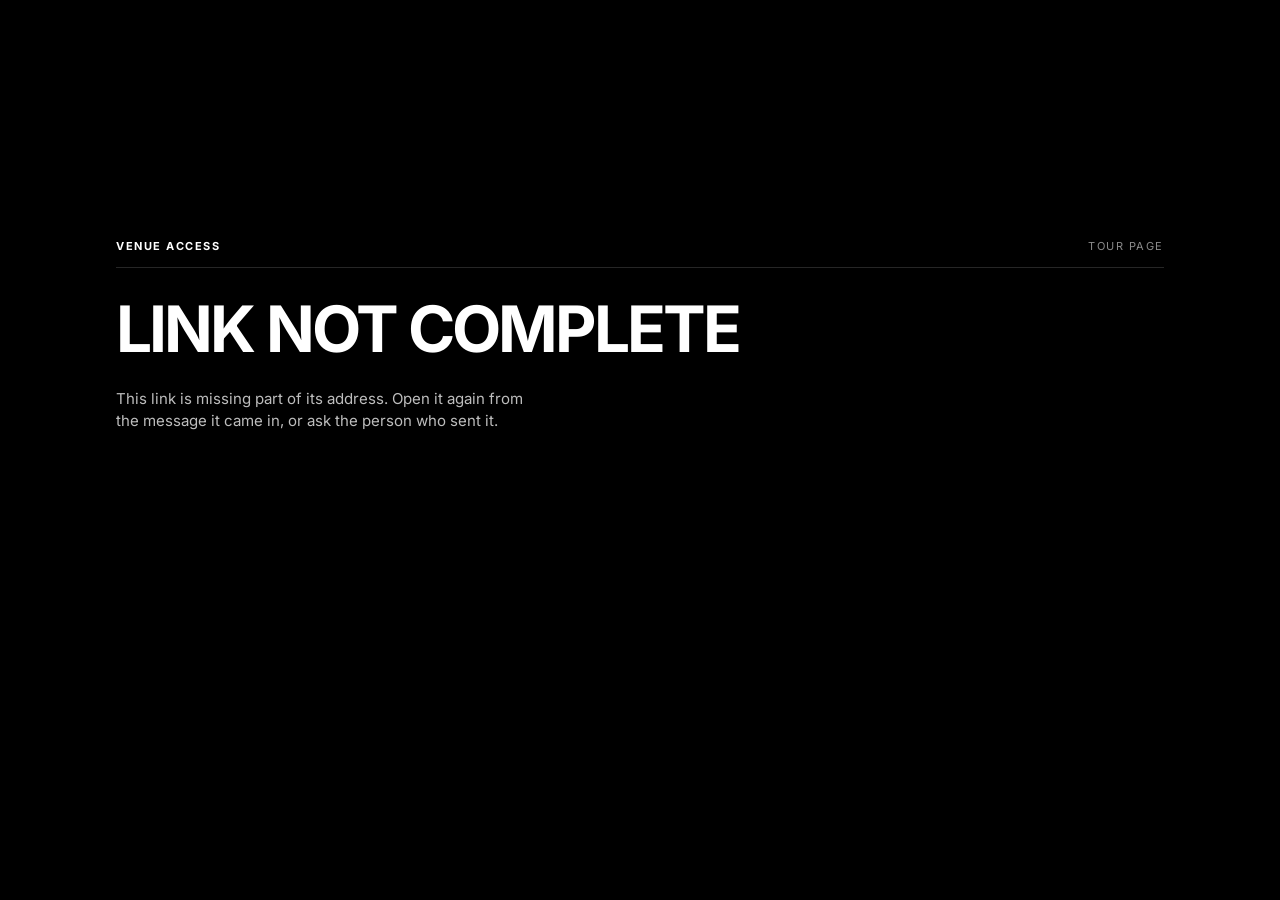
<file: share/index.html>
<!doctype html>
<html lang="en">
<head>
<meta charset="utf-8">
<meta name="viewport" content="width=device-width,initial-scale=1,viewport-fit=cover">
<meta name="robots" content="noindex,nofollow">
<meta name="referrer" content="no-referrer">
<meta name="theme-color" content="#000000">
<title>Venue Access</title>
<link rel="icon" href="../icons/icon-180.png">
<link rel="stylesheet" href="../fonts/fonts.css">
<script>window.__VA_SHARE={"fn":"https://wcbrtqftkivmcktmxamz.supabase.co/functions/v1/client-link","key":"eyJhbGciOiJIUzI1NiIsInR5cCI6IkpXVCJ9.eyJpc3MiOiJzdXBhYmFzZSIsInJlZiI6IndjYnJ0cWZ0a2l2bWNrdG14YW16Iiwicm9sZSI6ImFub24iLCJpYXQiOjE3OTEzMzcwNDMsImV4cCI6MjEwNjkxMzA0M30.z7HUOFyjxCsSZEXic6zyUNNEengmlo36krWlO0lHk1U"}</script>
<style>
:root{--bg:#000;--ink:#fff;--soft:#bdbdbd;--grey:#8a8a8a;--dim:#5c5c5c;--line:#262626;--card:#0b0b0b;--ok:#3ec26b;--warn:#f0a42b;--fail:#ef4b4b;--font:Inter,"Helvetica Neue",Helvetica,Arial,sans-serif}
*{box-sizing:border-box}
html{-webkit-text-size-adjust:100%}
body{margin:0;background:var(--bg);color:var(--ink);font:15px/1.45 var(--font);-webkit-font-smoothing:antialiased}
a{color:inherit}
.wrap{max-width:1080px;margin:0 auto;padding:28px max(16px,env(safe-area-inset-left)) 64px}
.mark{display:flex;justify-content:space-between;align-items:center;font-size:11px;letter-spacing:.14em;text-transform:uppercase;color:var(--grey);border-bottom:1px solid var(--line);padding-bottom:12px}
.mark b{color:var(--ink);font-weight:700}
.logo{max-height:56px;max-width:180px;margin:28px 0 -8px;display:block}
h1{font-size:clamp(40px,9vw,96px);line-height:.92;letter-spacing:-.045em;text-transform:uppercase;margin:32px 0 14px;font-weight:700;overflow-wrap:anywhere}
.facts{display:grid;grid-template-columns:repeat(auto-fit,minmax(180px,1fr));gap:0 24px;border-top:1px solid var(--line);margin-top:22px}
.facts div{padding:12px 0;border-bottom:1px solid var(--line)}
.facts span{display:block;font-size:11px;letter-spacing:.1em;text-transform:uppercase;color:var(--grey)}
.facts b{font-weight:600}
.tnote{color:var(--soft);margin:18px 0 0;white-space:pre-line;max-width:70ch}
.chips{display:flex;flex-wrap:wrap;gap:8px;margin:20px 0 0}
.chip{display:inline-flex;align-items:center;gap:7px;border:1px solid var(--line);border-radius:999px;padding:5px 12px;font-size:13px;color:var(--soft)}
.dot{width:8px;height:8px;border-radius:50%;background:var(--dim);flex:none}
.dot.ok{background:var(--ok)}.dot.warn{background:var(--warn)}.dot.fail{background:var(--fail)}
section.sec{margin-top:56px}
.side{display:grid;grid-template-columns:200px 1fr;gap:24px}
.side>h2{margin:0;font-size:22px;line-height:1.1;letter-spacing:-.02em;font-weight:700}
.side>h2 small{display:block;color:var(--grey);font-weight:400;font-size:15px;letter-spacing:0;margin-top:4px}
@media (max-width:720px){.side{grid-template-columns:1fr;gap:12px}}
.rows{border-top:1px solid var(--line)}
.rt{display:grid;grid-template-columns:120px 1fr 1.4fr 110px;gap:12px;align-items:center;padding:11px 0;border-bottom:1px solid var(--line);text-decoration:none}
a.rt:hover{background:#0d0d0d}
.rt .d{font-weight:600;white-space:nowrap}
.rt .c{color:var(--soft)}
.rt .f{display:flex;align-items:center;gap:7px;font-size:13px;color:var(--soft);white-space:nowrap}
.rt.off{color:var(--grey)}.rt.off .d{font-weight:400}
.rt .st{color:var(--warn);font-size:12px;margin-left:6px}
@media (max-width:720px){.rt{grid-template-columns:86px 1fr auto;row-gap:2px}.rt .c{grid-column:2;grid-row:2;font-size:13px}.rt .v{grid-column:2;grid-row:1}.rt .f{grid-column:3;grid-row:1/3}.rt .f .t{display:none}}
.show{border-top:1px solid var(--ink);padding-top:18px;scroll-margin-top:12px}
.show .when{font-size:11px;letter-spacing:.12em;text-transform:uppercase;color:var(--grey)}
.show h3{font-size:clamp(28px,5vw,44px);line-height:1;letter-spacing:-.035em;margin:6px 0 4px;font-weight:700;text-transform:uppercase;overflow-wrap:anywhere}
.show .meta{color:var(--soft)}
.fit{margin:22px 0 0;padding:14px 16px;border:1px solid var(--line);border-left:3px solid var(--dim);background:var(--card)}
.fit.ok{border-left-color:var(--ok)}.fit.warn{border-left-color:var(--warn)}.fit.fail{border-left-color:var(--fail)}
.fit b{display:block;font-weight:600}
.fit.ok b{color:var(--ok)}.fit.warn b{color:var(--warn)}.fit.fail b{color:var(--fail)}
.fit ul{margin:8px 0 0;padding-left:18px;color:var(--soft);font-size:14px}
.pics{display:grid;grid-template-columns:repeat(auto-fill,minmax(300px,1fr));gap:12px;margin:18px 0 0}
.pics figure{margin:0}
.pics button{all:unset;cursor:zoom-in;display:block;width:100%;background:#050505;border:1px solid var(--line)}
.pics img{display:block;width:100%;height:auto}
.pics figcaption{font-size:12px;color:var(--grey);margin-top:6px}
.big{display:grid;grid-template-columns:repeat(auto-fit,minmax(140px,1fr));gap:0 20px;margin:22px 0 0;border-top:1px solid var(--line)}
.big div{padding:10px 0;border-bottom:1px solid var(--line)}
.big span{display:block;font-size:11px;letter-spacing:.1em;text-transform:uppercase;color:var(--grey)}
.big b{font-size:22px;letter-spacing:-.02em;font-weight:600}
.big b.ask{color:var(--dim)}.big b.w{color:var(--warn)}
.big i{font-style:normal;color:var(--grey);font-size:13px;margin-left:6px}
details.spec{border-bottom:1px solid var(--line)}
details.spec:first-of-type{border-top:1px solid var(--line);margin-top:22px}
details.spec summary{cursor:pointer;list-style:none;padding:12px 0;font-weight:600;display:flex;justify-content:space-between}
details.spec summary::-webkit-details-marker{display:none}
details.spec summary::after{content:"+";color:var(--grey);font-weight:400}
details.spec[open] summary::after{content:"–"}
.kv{display:grid;grid-template-columns:minmax(120px,38%) 1fr;gap:0 16px;padding:0 0 12px}
.kv dt,.kv dd{margin:0;padding:6px 0;border-top:1px solid #151515;font-size:14px}
.kv dt{color:var(--grey)}
.kv dd .chk{display:inline-block;margin-left:8px;border:1px solid var(--warn);color:var(--warn);font-size:10px;letter-spacing:.08em;padding:0 6px;border-radius:999px;vertical-align:1px}
.nospec{color:var(--grey);margin-top:18px}
.legal{margin-top:72px;border-top:1px solid var(--line);padding-top:14px;color:var(--grey);font-size:12px;display:flex;justify-content:space-between;gap:16px;flex-wrap:wrap}
.msg{min-height:70vh;display:flex;flex-direction:column;justify-content:center}
.msg h1{font-size:clamp(32px,7vw,64px)}
.msg p{color:var(--soft);max-width:48ch}
.load{color:var(--grey);margin-top:40vh;text-align:center;font-size:13px;letter-spacing:.1em;text-transform:uppercase}
dialog{border:0;padding:0;background:transparent;max-width:96vw;max-height:94vh}
dialog::backdrop{background:rgba(0,0,0,.92)}
dialog img{max-width:96vw;max-height:86vh;display:block}
dialog p{color:var(--soft);font-size:13px;margin:8px 0 0;text-align:center}
.top{position:fixed;right:16px;bottom:max(16px,env(safe-area-inset-bottom));border:1px solid var(--line);background:#000;color:var(--soft);border-radius:999px;padding:8px 14px;font:inherit;font-size:13px;cursor:pointer;display:none}
.top.on{display:block}
/* the 3D stage: full screen at the top of the page */
.s3d{position:relative;height:100vh;height:100svh;min-height:440px;background:#0b0b0b;overflow:hidden;touch-action:none;user-select:none;-webkit-user-select:none}
.s3d canvas{display:block;width:100%;height:100%;outline:none;cursor:grab}
.s3d canvas:active{cursor:grabbing}
.s3d .hud{position:absolute;left:0;right:0;pointer-events:none;padding:0 max(16px,env(safe-area-inset-left))}
.s3d .hud>*{pointer-events:auto}
.s3d .hd{top:0;padding-top:max(16px,env(safe-area-inset-top));display:flex;justify-content:space-between;align-items:flex-start;gap:12px;background:linear-gradient(#000c,#0000)}
.s3d .ttl{min-width:0}
.s3d .ttl small{display:block;font-size:10px;letter-spacing:.16em;text-transform:uppercase;color:var(--grey)}
.s3d .ttl b{display:block;font-size:clamp(20px,4vw,34px);line-height:1;letter-spacing:-.03em;text-transform:uppercase;margin-top:6px;overflow-wrap:anywhere}
.s3d .pick{display:flex;align-items:center;gap:6px;flex:none}
.s3d select,.s3d .nav{font:inherit;font-size:13px;color:var(--ink);background:#000a;border:1px solid #ffffff2e;border-radius:999px;padding:8px 12px;backdrop-filter:blur(8px);-webkit-backdrop-filter:blur(8px)}
.s3d select{max-width:min(46vw,320px);-webkit-appearance:none;appearance:none;padding-right:28px;background-image:linear-gradient(45deg,transparent 50%,#bbb 50%),linear-gradient(135deg,#bbb 50%,transparent 50%);background-position:calc(100% - 15px) 52%,calc(100% - 10px) 52%;background-size:5px 5px;background-repeat:no-repeat}
.s3d .nav{width:36px;height:36px;padding:0;cursor:pointer}
/* what to look at: the stage design by itself, or one of the venues */
.s3d .pick{position:relative}
.s3d .chooser{font:inherit;font-size:13px;color:var(--ink);background:#000a;border:1px solid #ffffff2e;border-radius:999px;padding:8px 30px 8px 14px;cursor:pointer;max-width:min(46vw,340px);overflow:hidden;text-overflow:ellipsis;white-space:nowrap;text-align:left;position:relative;backdrop-filter:blur(8px);-webkit-backdrop-filter:blur(8px)}
.s3d .chooser::after{content:"";position:absolute;right:13px;top:50%;width:6px;height:6px;border:solid #bbb;border-width:0 1.5px 1.5px 0;transform:translateY(-70%) rotate(45deg)}
.s3d .chooser:disabled{cursor:default;padding-right:14px}.s3d .chooser:disabled::after{display:none}
.s3d .chooser small{color:var(--grey);font-size:11px;letter-spacing:.1em;text-transform:uppercase;margin-right:8px}
.s3d .menu{position:absolute;right:0;top:calc(100% + 8px);width:min(380px,calc(100vw - 32px));max-height:min(70vh,560px);display:flex;flex-direction:column;background:#0a0a0af2;border:1px solid #ffffff2e;border-radius:14px;box-shadow:0 18px 50px #000c;z-index:5;backdrop-filter:blur(14px);-webkit-backdrop-filter:blur(14px)}
.s3d .menu[hidden]{display:none}
.s3d .menu .opt{display:flex;align-items:center;gap:10px;width:100%;font:inherit;text-align:left;color:var(--ink);background:none;border:0;border-radius:9px;padding:9px 10px;cursor:pointer}
.s3d .menu .opt:hover,.s3d .menu .opt:focus-visible{background:#ffffff14;outline:none}
.s3d .menu .opt[aria-current=true]{background:#ffffff22}
.s3d .menu .opt b{display:block;font-weight:600;font-size:14px}
.s3d .menu .opt span{display:block;font-size:12px;color:var(--grey)}
.s3d .menu .opt .when{width:74px;flex:none;white-space:nowrap;font-size:12px;color:var(--soft)}
.s3d .menu .opt>div{min-width:0;flex:1}
.s3d .menu .opt>div b,.s3d .menu .opt>div span{overflow:hidden;text-overflow:ellipsis;white-space:nowrap}
.s3d .menu .lab{font-size:10px;letter-spacing:.16em;text-transform:uppercase;color:var(--grey);padding:12px 12px 6px}
.s3d .menu .mtop{padding:6px;border-bottom:1px solid #ffffff1a}
.s3d .menu .list{overflow:auto;padding:0 6px 6px}
.s3d .menu input{font:inherit;font-size:13px;width:calc(100% - 12px);margin:0 6px 6px;color:var(--ink);background:#000;border:1px solid #ffffff2e;border-radius:8px;padding:8px 10px}
.s3d .menu .none{color:var(--grey);font-size:13px;padding:10px 12px}
.s3d .menu .ico{width:30px;height:30px;flex:none;border:1px solid #ffffff3a;border-radius:7px;display:grid;place-items:center;color:var(--soft)}
.s3d .fitp{display:inline-flex;align-items:center;gap:7px;margin-top:10px;font-size:12px;color:var(--soft);background:#000a;border:1px solid #ffffff22;border-radius:999px;padding:4px 10px}
.s3d .ft{bottom:0;padding-bottom:max(14px,env(safe-area-inset-bottom));display:flex;flex-direction:column;align-items:center;gap:10px;background:linear-gradient(#0000,#000c)}
.s3d .views{display:flex;gap:4px;padding:4px;border-radius:999px;background:#000b;border:1px solid #ffffff26;backdrop-filter:blur(10px);-webkit-backdrop-filter:blur(10px);max-width:100%;overflow-x:auto;scrollbar-width:none}
.s3d .views::-webkit-scrollbar{display:none}
.s3d .views button{font:inherit;font-size:13px;color:var(--soft);background:none;border:0;border-radius:999px;padding:8px 13px;white-space:nowrap;cursor:pointer}
.s3d .views button:hover{color:var(--ink)}
.s3d .views button[aria-pressed=true]{background:var(--ink);color:#000}
.s3d .tip{font-size:11px;color:var(--grey);letter-spacing:.04em}
.s3d .tip button{font:inherit;color:var(--soft);background:none;border:0;border-bottom:1px solid #555;padding:0;cursor:pointer}
.s3d .msg3{position:absolute;inset:0;display:flex;align-items:center;justify-content:center;color:var(--grey);font-size:12px;letter-spacing:.12em;text-transform:uppercase;pointer-events:none}
.s3d .msg3[hidden]{display:none}
.go3d{font:inherit;font-size:12px;color:var(--soft);background:none;border:1px solid var(--line);border-radius:999px;padding:5px 12px;cursor:pointer;margin-top:10px}
.go3d:hover{color:var(--ink);border-color:#555}
@media (max-width:560px){.s3d .chooser{flex:1;max-width:none}.s3d .menu{left:0;right:0;width:auto}.s3d .tip span{display:none}.s3d .views button{padding:8px 11px}.s3d .hd{flex-direction:column;align-items:stretch;gap:10px}.s3d .pick{width:100%}.s3d select{flex:1;max-width:none}.s3d .ttl b{font-size:24px}}
.s3d .fitp{white-space:nowrap}
@media (max-width:560px){.s3d .fitp{white-space:normal}}
/* production look and layers, bottom left above the views */
.s3d .lay{position:absolute;left:max(16px,env(safe-area-inset-left));bottom:calc(max(14px,env(safe-area-inset-bottom)) + 92px);display:flex;flex-direction:column;align-items:flex-start;gap:6px;max-width:min(260px,calc(100% - 32px));pointer-events:auto}
.s3d .lay[hidden]{display:none}
.s3d .seg{display:flex;gap:2px;padding:3px;border-radius:999px;background:#000b;border:1px solid #ffffff26;backdrop-filter:blur(10px);-webkit-backdrop-filter:blur(10px)}
.s3d .seg button{font:inherit;font-size:12px;color:var(--soft);background:none;border:0;border-radius:999px;padding:6px 11px;white-space:nowrap;cursor:pointer}
.s3d .seg button[aria-pressed=true]{background:var(--ink);color:#000}
.s3d .lay details{background:#000b;border:1px solid #ffffff26;border-radius:14px;backdrop-filter:blur(10px);-webkit-backdrop-filter:blur(10px);min-width:150px;max-width:100%}
.s3d .lay summary{cursor:pointer;list-style:none;padding:7px 12px;font-size:12px;letter-spacing:.1em;text-transform:uppercase;color:var(--soft);display:flex;justify-content:space-between;gap:12px}
.s3d .lay summary::-webkit-details-marker{display:none}
.s3d .lay summary::after{content:"+";color:var(--grey)}
.s3d .lay details[open] summary::after{content:"–"}
.s3d .lay ul{list-style:none;margin:0;padding:0 6px 6px;max-height:min(38vh,300px);overflow:auto}
.s3d .lay li label{display:flex;align-items:center;gap:9px;padding:5px 6px;font-size:13px;color:var(--ink);cursor:pointer;border-radius:8px}
.s3d .lay li label:hover{background:#ffffff12}
.s3d .lay input{accent-color:#fff;margin:0;flex:none}
.s3d .lay i{width:10px;height:10px;border-radius:2px;flex:none;border:1px solid #ffffff40}
.s3d .lay.bw i{background:#fff!important}
.s3d .lay span{overflow:hidden;text-overflow:ellipsis;white-space:nowrap}
/* how a drag moves the camera: orbit or pan, bottom right */
.s3d .navm{position:absolute;right:max(16px,env(safe-area-inset-right));bottom:calc(max(14px,env(safe-area-inset-bottom)) + 92px);pointer-events:auto}
.s3d .navm[hidden]{display:none}
.s3d .navm button svg{width:14px;height:14px;vertical-align:-2px;margin-right:5px;fill:none;stroke:currentColor;stroke-width:1.6}
@media (max-width:560px){.s3d .navm{bottom:calc(max(14px,env(safe-area-inset-bottom)) + 78px)}.s3d .navm button span{display:none}.s3d .navm button svg{margin:0}}
@media (max-width:560px){.s3d .lay{bottom:calc(max(14px,env(safe-area-inset-bottom)) + 78px)}.s3d .lay ul{max-height:30vh}}
@media print{.s3d{display:none}}
@media print{
  :root{--bg:#fff;--ink:#000;--soft:#333;--grey:#666;--line:#ccc;--card:#fafafa}
  .top,.pics button{cursor:default}.show{break-before:page}details.spec .kv{display:grid}
}
</style>
</head>
<body>
<section class="s3d" id="s3d" hidden aria-label="3D view of the stage">
  <div class="msg3" id="s3msg">Loading the stage…</div>
  <div class="hud hd" id="s3hd"></div>
  <div class="lay bw" id="s3lay" hidden></div>
  <div class="seg navm" id="s3nav" role="group" aria-label="Drag to"></div>
  <div class="hud ft">
    <div class="views" id="s3views" role="toolbar" aria-label="Camera views"></div>
    <div class="tip"><span id="s3tip">Drag to orbit · shift-drag or right-drag to pan · scroll to zoom where you point · double-click to look at a spot · </span><button type="button" id="s3down">Tour details ↓</button></div>
  </div>
</section>
<div class="wrap" id="app"><p class="load">Loading…</p></div>
<button class="top" id="top" type="button" onclick="scrollTo({top:0,behavior:'smooth'})">Back to top</button>
<dialog id="zoom" onclick="this.close()"><img alt=""><p></p></dialog>
<script>
(function () {
  'use strict';
  var cfg = window.__VA_SHARE || {};
  var app = document.getElementById('app');
  var SEV = { ok: 'Fits', warn: 'Check on advance', fail: "Doesn't fit", none: 'No venue specs yet', nover: 'Fit not checked' };
  var token = (location.hash || '').slice(1).split(/[\/?&]/)[0];

  function el(tag, attrs) {
    var e = document.createElement(tag), k;
    for (k in attrs || {}) { if (attrs[k] == null || attrs[k] === false) continue; if (k === 'text') e.textContent = attrs[k]; else if (k === 'class') e.className = attrs[k]; else if (k.slice(0, 2) === 'on') e[k] = attrs[k]; else e.setAttribute(k, attrs[k]); }
    for (var i = 2; i < arguments.length; i++) add(e, arguments[i]);
    return e;
  }
  function add(e, c) { if (c == null || c === false) return; if (Array.isArray(c)) c.forEach(function (x) { add(e, x); }); else e.appendChild(typeof c === 'string' ? document.createTextNode(c) : c); }
  function message(title, text) { document.title = 'Venue Access'; app.replaceChildren(el('div', { class: 'msg' }, el('div', { class: 'mark' }, el('b', { text: 'Venue Access' }), el('span', { text: 'Tour page' })), el('h1', { text: title }), el('p', { text: text }))); }
  function niceDate(iso) { if (!iso) return ''; var d = new Date(iso); return isNaN(d) ? '' : d.toLocaleDateString(undefined, { month: 'short', day: 'numeric', year: 'numeric' }); }

  function zoom(p) { var z = document.getElementById('zoom'); z.querySelector('img').src = p.url; z.querySelector('img').alt = p.label || ''; z.querySelector('p').textContent = p.label || ''; z.showModal(); }

  function render(s) {
    var t = s.tour || {}, shows = s.shows || [];
    document.title = (t.name || 'Tour') + ' · Venue Access';
    var real = shows.filter(function (d) { return d.kind === 'show' || !d.kind; });
    var designOnly = !shows.length && !!s.design;   // a link made for the stage design by itself
    var count = { ok: 0, warn: 0, fail: 0 };
    real.forEach(function (d) { if (d.fit && count[d.fit.sev] != null) count[d.fit.sev]++; });
    var out = [];
    out.push(el('div', { class: 'mark', id: 'details' }, el('b', { text: 'Venue Access' }), el('span', { text: 'Read only' })));
    if (t.logo) out.push(el('img', { class: 'logo', src: t.logo, alt: '' }));
    out.push(el('h1', { text: t.name || 'Tour' }));
    out.push(el('div', { class: 'facts' },
      t.artist ? el('div', null, el('span', { text: 'Artist' }), el('b', { text: t.artist })) : null,
      t.range ? el('div', null, el('span', { text: 'Dates' }), el('b', { text: t.range })) : null,
      designOnly ? null : el('div', null, el('span', { text: 'Shows' }), el('b', { text: String(real.length) })),
      (t.production || []).length ? el('div', null, el('span', { text: (t.production.length > 1 ? 'Productions' : 'Production') }), el('b', { text: t.production.join(', ') })) : null));
    if (t.note) out.push(el('p', { class: 'tnote', text: t.note }));
    var chip = function (k, n, label) { return n ? el('span', { class: 'chip' }, el('i', { class: 'dot ' + k }), n + ' ' + label) : null; };
    out.push(el('div', { class: 'chips' }, chip('ok', count.ok, 'fit'), chip('warn', count.warn, 'to check on advance'), chip('fail', count.fail, "don't fit")));

    // routing
    if (!designOnly) out.push(el('section', { class: 'sec side' }, el('h2', null, 'Routing', el('small', { text: shows.length + ' date' + (shows.length === 1 ? '' : 's') })),
      el('div', { class: 'rows' }, shows.map(function (d) {
        if (d.kind && d.kind !== 'show') return el('div', { class: 'rt off' }, el('span', { class: 'd', text: d.day || d.date || '' }), el('span', { class: 'c', text: d.city || '' }), el('span', { class: 'v', text: (d.kindName || d.kind) + (d.note ? ' · ' + d.note : '') }), el('span', { class: 'f' }));
        var f = d.fit;
        return el('a', { class: 'rt', href: '#' + token + '/' + d.id, onclick: function (e) { e.preventDefault(); var x = document.getElementById('s-' + d.id); if (x) x.scrollIntoView({ behavior: 'smooth' }); } },
          el('span', { class: 'd', text: d.day || d.date || '' }), el('span', { class: 'c', text: d.city || '' }),
          el('span', { class: 'v' }, d.venue || 'Venue to be confirmed', d.status ? el('span', { class: 'st', text: d.status }) : null),
          el('span', { class: 'f' }, f ? el('i', { class: 'dot ' + f.sev }) : null, f ? el('span', { class: 't', text: SEV[f.sev] === 'Check on advance' ? 'Check' : SEV[f.sev] }) : null));
      }))));

    // each show
    real.forEach(function (d) {
      var f = d.fit, body = [];
      if (f && f.sev !== 'none') body.push(el('div', { class: 'fit ' + f.sev }, el('b', { text: f.head || SEV[f.sev] }), (f.issues || []).length ? el('ul', null, f.issues.map(function (x) { return el('li', { text: x }); })) : null));
      if ((d.pics || []).length) body.push(el('div', { class: 'pics' }, d.pics.map(function (p) {
        return el('figure', null, el('button', { type: 'button', 'aria-label': 'Enlarge: ' + (p.label || 'picture'), onclick: function () { zoom(p); } }, el('img', { src: p.url, alt: p.label || '', loading: 'lazy', width: 1100, height: Math.round(1100 * (p.asp || .6)) })), p.label ? el('figcaption', { text: p.label }) : null);
      })));
      if ((d.big || []).length) body.push(el('div', { class: 'big' }, d.big.map(function (r) {
        return el('div', null, el('span', { text: r[0] }), el('b', { class: r[1] === 'Ask' ? 'ask' : r[3] ? 'w' : null, text: r[1] }), r[2] ? el('i', { text: r[2] }) : null);
      })));
      (d.specs || []).forEach(function (g, i) {
        body.push(el('details', { class: 'spec', open: i === 0 ? '' : null }, el('summary', { text: g[0] }),
          el('dl', { class: 'kv' }, (g[1] || []).map(function (r) { return [el('dt', { text: r[0] }), el('dd', null, r[1], r[2] ? el('span', { class: 'chk', text: 'CHECK' }) : null)]; }))));
      });
      if (!f || f.sev === 'none') body.push(el('p', { class: 'nospec', text: 'Venue specs for this show are still to come.' }));
      out.push(el('section', { class: 'sec side show', id: 's-' + d.id },
        el('h2', null, d.day || d.date || '', el('small', { text: d.city || '' })),
        el('div', null, el('div', { class: 'when', text: [d.status, d.note].filter(Boolean).join(' · ') || 'Show' }), el('h3', { text: d.venue || 'Venue to be confirmed' }), d.city ? el('div', { class: 'meta', text: d.city }) : null,
          d.scene ? el('button', { class: 'go3d', type: 'button', onclick: function () { if (window.__vaShow3d) window.__vaShow3d(d.id); } }, 'View this show in 3D ↑') : null, body)));
    });

    out.push(el('div', { class: 'legal' }, el('span', { text: 'Shared from Venue Access' + (s.by ? ' by ' + s.by : '') + (s.published ? ' · updated ' + niceDate(s.published) : '') }),
      el('span', { text: designOnly ? 'The stage design as shared. It can change.' : 'Venue details come from tech packs and can change. Confirm on advance.' })));
    app.replaceChildren.apply(app, out);
    var top = document.getElementById('top');
    addEventListener('scroll', function () { top.classList.toggle('on', scrollY > 900); }, { passive: true });
  }

  addEventListener('hashchange', function () { if ((location.hash || '').slice(1).split(/[\/?&]/)[0] !== token) location.reload(); });
  if (!/^[A-Za-z0-9_-]{32,64}$/.test(token)) { message('Link not complete', 'This link is missing part of its address. Open it again from the message it came in, or ask the person who sent it.'); return; }
  if (!cfg.fn) { message('Not set up yet', 'This page is not connected to Venue Access yet.'); return; }
  fetch(cfg.fn, { method: 'POST', headers: { 'Content-Type': 'application/json', apikey: cfg.key || '' }, body: JSON.stringify({ token: token }), cache: 'no-store', referrerPolicy: 'no-referrer' })
    .then(function (r) { return r.json().then(function (j) { return { ok: r.ok, status: r.status, j: j }; }); })
    .then(function (r) {
      if (r.status === 404) return message('Link turned off', (r.j && r.j.error) || "This link isn't on any more. Ask the person who sent it for a new one.");
      if (!r.ok) return message("Couldn't load", (r.j && r.j.error) || 'Try again in a minute.');
      render(r.j);
      window.__vaShareData = r.j; dispatchEvent(new CustomEvent('va-share-ready', { detail: r.j }));
      var sub = location.hash.split('/')[1]; if (sub) { var x = document.getElementById('s-' + sub); if (x) x.scrollIntoView(); }
    })
    .catch(function () { message("Couldn't load", 'Check your connection and try again.'); });
})();
</script>
<script type="importmap">{"imports":{"three":"../vendor/three/build/three.module.js","three/addons/":"../vendor/three/examples/jsm/"}}</script>
<script type="module">
// The 3D stage at the top of the page: each show's venue with the production in it, models published from the app.
// View buttons glide the camera between set positions; drag, scroll and pinch move it freely.
import * as THREE from 'three';
import { OrbitControls } from 'three/addons/controls/OrbitControls.js';
import { GLTFLoader } from 'three/addons/loaders/GLTFLoader.js';

const VIEWS = [['wide', 'Overview'], ['foh', 'Front of house'], ['artist', "Artist's view"], ['close', 'On stage'], ['sl', 'Side'], ['top', 'Overhead'], ['balcony', 'Balcony']];
const SEVN = { ok: 'Fits', warn: 'Check on advance', fail: "Doesn't fit", nover: 'Fit not checked' };
const $ = id => document.getElementById(id);
function el(tag, attrs, ...kids) { const e = document.createElement(tag); for (const [k, v] of Object.entries(attrs || {})) { if (v == null || v === false) continue; if (k === 'text') e.textContent = v; else if (k === 'class') e.className = v; else if (k.startsWith('on')) e[k] = v; else e.setAttribute(k, v === true ? '' : v); } e.append(...kids.flat().filter(x => x != null && x !== false)); return e; }

function designOf(src) {
  const [mn, mx] = src.scene.size, srcH = (src.scene.deck || {}).h || 0;
  const H = 1.2, pad = 1.5, W = Math.max(mx[0] - mn[0] + pad * 2, 8), D = Math.max(mx[2] - mn[2] + pad, 6);
  const dx = -(mn[0] + mx[0]) / 2, dy = H - srcH, dz = -mx[2] - .3;   // centred, front of the production just behind the deck edge
  const at = src.scene.at ? new THREE.Matrix4().makeTranslation(dx, dy, dz).multiply(new THREE.Matrix4().fromArray(src.scene.at)).toArray() : null;
  const top = mx[1] + dy, fz = Math.max(D * 1.6, 18), c = [0, H + 1.5, -Math.min(D, 9) / 2 - 1];
  return { id: 'design', design: true, label: 'Stage design only', prod: src.scene.prod, at,
    scene: { deck: { w: W, d: D, h: H }, size: [[mn[0] + dx, mn[1] + dy, mn[2] + dz], [mx[0] + dx, top, mx[2] + dz]],
      cams: { foh: [[0, H + 2.5, fz], c], balcony: [[6, Math.max(11, H + 8), fz + 6], c], sl: [[W / 2 + 16, H + 5, -D / 3], c],
        top: [[0, Math.max(38, W * 1.6), -D / 2 + .01], [0, H, -D / 2]], close: [[-4, H + 1.7, 3.5], [0, H + 1.2, -4]],
        artist: [[0, H + 2.2, -D * .8], [0, H + .8, Math.max(fz, 12)]] } } };
}
// a plain stage: dark floor with a faint grid and a deck sized to the production
function genericStage(sc) {
  const g = new THREE.Group(), { w, d, h } = sc.deck;
  const floor = new THREE.Mesh(new THREE.PlaneGeometry(400, 400), new THREE.MeshStandardMaterial({ color: 0x161616, roughness: 1 }));
  floor.rotation.x = -Math.PI / 2; g.add(floor);
  const grid = new THREE.GridHelper(120, 60, 0x2a2a2a, 0x1e1e1e); grid.position.y = .003; g.add(grid);
  const deck = new THREE.Mesh(new THREE.BoxGeometry(w, h, d), new THREE.MeshStandardMaterial({ color: 0x3a3a3a, roughness: .85 }));
  deck.position.set(0, h / 2, -d / 2); g.add(deck);
  const edge = new THREE.LineSegments(new THREE.EdgesGeometry(deck.geometry), new THREE.LineBasicMaterial({ color: 0xbdbdbd })); edge.position.copy(deck.position); g.add(edge);
  return g;
}

// the production's look: white with black edges (like a clay model), or each layer in its own colour
// (flat shaded: models come without normals to keep the files small)
const WHITE = new THREE.MeshStandardMaterial({ color: 0xe4e4e4, roughness: .8, side: THREE.DoubleSide, flatShading: true, polygonOffset: true, polygonOffsetFactor: 1, polygonOffsetUnits: 1 });
const EDGE = new THREE.LineBasicMaterial({ color: 0x141414 });
const ORIG = new WeakMap(), COLS = new Map();
const colMat = (c, fig) => { const k = c + (fig ? '/f' : ''); if (!COLS.has(k)) COLS.set(k, new THREE.MeshStandardMaterial({ color: c, roughness: .6, side: THREE.DoubleSide, flatShading: true, transparent: !!fig, opacity: fig ? .7 : 1 })); return COLS.get(k); };
// once per production model: remember its own materials, draw its edges, list its layers in order
function prep(root) {
  if (root.userData.vaLayers) return root.userData.vaLayers;
  const layers = [], seen = new Set(); let tris = 0;
  root.traverse(o => {
    if (!o.isMesh) return;
    ORIG.set(o.geometry, o.material);
    const L = o.userData.layer; if (L && !seen.has(L)) { seen.add(L); layers.push([L, o.userData.col || '#bdbdbd']); }
    if (o.userData.fig || (o.material && o.material.transparent)) return;
    const g = o.geometry, n = (g.index ? g.index.count : g.attributes.position.count) / 3;
    if (tris + n > 1.5e6) return;   // very heavy models: edges on the first part only, to stay smooth on phones
    tris += n;
    const e = new THREE.LineSegments(new THREE.EdgesGeometry(g, 30), EDGE); e.userData.edge = true; e.raycast = () => {}; o.add(e);
  });
  return (root.userData.vaLayers = layers);
}

function start(data) {
  const venues = (data.shows || []).filter(d => d.scene && d.scene.venue);
  // "Stage design only": the production on a plain stage with no venue around it, from a link made for the design
  // by itself, or else from the first show that has the production
  const src = data.design && data.design.prod && data.design.size ? { scene: data.design } : venues.find(d => d.scene.prod && d.scene.size);
  if (!venues.length && !src) return;
  const shows = src ? [designOf(src), ...venues] : venues;
  let gl = null;
  try { gl = document.createElement('canvas').getContext('webgl2') || document.createElement('canvas').getContext('webgl'); } catch {}
  if (!gl) return;
  const host = $('s3d'); host.hidden = false;
  const renderer = new THREE.WebGLRenderer({ antialias: true });
  renderer.setPixelRatio(Math.min(devicePixelRatio || 1, 2));
  renderer.domElement.setAttribute('tabindex', '0'); renderer.domElement.setAttribute('aria-label', '3D stage. Drag to look around.');
  host.prepend(renderer.domElement);
  const scene = new THREE.Scene();
  scene.background = new THREE.Color(0x0b0b0b);
  scene.fog = new THREE.Fog(0x0b0b0b, 80, 260);
  const camera = new THREE.PerspectiveCamera(45, 1, 0.05, 900);
  const controls = new OrbitControls(camera, renderer.domElement);
  controls.enableDamping = true; controls.dampingFactor = .08; controls.maxPolarAngle = Math.PI * .495; controls.minDistance = .6; controls.maxDistance = 320;
  controls.screenSpacePanning = true; controls.autoRotateSpeed = .6; controls.zoomToCursor = true;
  scene.add(new THREE.HemisphereLight(0xffffff, 0x3a3a3a, 1.7));
  const key = new THREE.DirectionalLight(0xffffff, 1.5); key.position.set(12, 30, 24); scene.add(key);
  const rim = new THREE.DirectionalLight(0xdadada, .6); rim.position.set(-18, 14, -22); scene.add(rim);
  const world = new THREE.Group(); scene.add(world);
  const loader = new GLTFLoader(), cache = new Map();
  const load = url => { if (!cache.has(url)) cache.set(url, loader.loadAsync(url).then(g => g.scene)); return cache.get(url); };

  function size() { const r = host.getBoundingClientRect(); if (!r.width) return; renderer.setSize(r.width, r.height, false); camera.aspect = r.width / Math.max(1, r.height); camera.updateProjectionMatrix(); }
  new ResizeObserver(size).observe(host); size();

  // camera moves: a smooth glide, stopped by any touch or drag
  let fly = null, cur = null, idx = 0, view = 'foh', job = 0, prodG = null, prodUrl = null;
  const look = { mode: 'bw', off: new Set() };
  function applyLook() {
    $('s3lay').classList.toggle('bw', look.mode === 'bw');
    if (!prodG) return;
    prodG.traverse(o => {
      if (o.userData.edge) { o.visible = look.mode === 'bw'; return; }
      if (!o.isMesh) return;
      o.visible = !o.userData.layer || !look.off.has(o.userData.layer);
      if (o.userData.fig) { o.material = look.mode === 'bw' || !o.userData.col ? ORIG.get(o.geometry) : colMat(o.userData.col, true); return; }
      o.material = look.mode === 'bw' ? WHITE : o.userData.col ? colMat(o.userData.col) : ORIG.get(o.geometry) || WHITE;
    });
  }
  function layPanel(layers) {
    const seg = el('div', { class: 'seg', role: 'group', 'aria-label': 'Production look' },
      [['bw', 'Black & white'], ['col', 'Layer colours']].map(([m, n]) => el('button', { type: 'button', 'data-m': m, 'aria-pressed': String(look.mode === m), title: n + ' (C)', onclick: () => setLook(m) }, n)));
    const list = layers.length > 1 ? el('details', { open: innerWidth > 560 }, el('summary', null, 'Layers', el('small', { text: String(layers.length) })),
      el('ul', null, layers.map(([L, c]) => el('li', null, el('label', null,
        el('input', { type: 'checkbox', checked: !look.off.has(L), 'data-l': L, onchange: e => { if (e.target.checked) look.off.delete(L); else look.off.add(L); applyLook(); } }),
        el('i', { style: 'background:' + c }), el('span', { text: L, title: L })))))) : null;
    $('s3lay').replaceChildren(seg, list || ''); $('s3lay').hidden = false;
  }
  function setLook(m) { look.mode = m; $('s3lay').querySelectorAll('.seg button').forEach(b => b.setAttribute('aria-pressed', String(b.dataset.m === m))); applyLook(); }
  const reduce = matchMedia('(prefers-reduced-motion: reduce)').matches;
  function flyTo(p, t, ms = 1600) {
    fly = { p0: camera.position.clone(), t0: controls.target.clone(), p1: new THREE.Vector3(...p), t1: new THREE.Vector3(...t), s: performance.now(), ms: reduce ? 1 : ms };
  }
  controls.addEventListener('start', () => { fly = null; controls.autoRotate = false; mark(null); });
  // a drag orbits or pans (shift flips it); on a touch screen one finger does the same and two fingers pan and pinch
  let nav = 'orbit';
  function setNav(m) {
    nav = m;
    controls.mouseButtons.LEFT = m === 'pan' ? THREE.MOUSE.PAN : THREE.MOUSE.ROTATE; controls.mouseButtons.RIGHT = m === 'pan' ? THREE.MOUSE.ROTATE : THREE.MOUSE.PAN;
    controls.touches.ONE = m === 'pan' ? THREE.TOUCH.PAN : THREE.TOUCH.ROTATE;
    $('s3nav').querySelectorAll('button').forEach(b => b.setAttribute('aria-pressed', String(b.dataset.n === m)));
  }
  const ico = d => { const v = document.createElementNS('http://www.w3.org/2000/svg', 'svg'); v.setAttribute('viewBox', '0 0 16 16'); v.innerHTML = d; return v; };
  $('s3nav').replaceChildren(
    el('button', { type: 'button', 'data-n': 'orbit', title: 'Drag to orbit around the stage (O)', onclick: () => setNav('orbit') }, ico('<ellipse cx="8" cy="8" rx="6.5" ry="3"/><path d="M8 1.5v13"/>'), el('span', { text: 'Orbit' })),
    el('button', { type: 'button', 'data-n': 'pan', title: 'Drag to slide the view (P)', onclick: () => setNav('pan') }, ico('<path d="M8 1.5v13M1.5 8h13M8 1.5 6 3.5M8 1.5l2 2M8 14.5l-2-2M8 14.5l2-2M1.5 8l2-2M1.5 8l2 2M14.5 8l-2-2M14.5 8l-2 2"/>'), el('span', { text: 'Pan' })));
  setNav('orbit');
  if (matchMedia('(pointer: coarse)').matches) $('s3tip').textContent = 'One finger to orbit (or pan) · two fingers to pan and zoom · double-tap to look at a spot · ';
  // double-click or double-tap a spot: the view glides to look at it, a little closer
  const ray = new THREE.Raycaster();
  function lookAt(x, y) {
    const r = renderer.domElement.getBoundingClientRect();
    ray.setFromCamera(new THREE.Vector2((x - r.left) / r.width * 2 - 1, -(y - r.top) / r.height * 2 + 1), camera);
    const hit = ray.intersectObjects(world.children, true).find(h => h.object.isMesh && h.object.visible);
    if (!hit) return false;
    const off = camera.position.clone().sub(controls.target), d = off.length(), nd = Math.min(d, Math.max(3, d * .6));
    controls.autoRotate = false; mark(null);
    flyTo(hit.point.clone().add(off.setLength(nd)).toArray(), hit.point.toArray(), 900);
    return true;
  }
  renderer.domElement.addEventListener('dblclick', e => lookAt(e.clientX, e.clientY));
  let tap = null;
  renderer.domElement.addEventListener('pointerup', e => {
    if (e.pointerType !== 'touch') return;
    const now = performance.now();
    if (tap && now - tap.t < 320 && Math.hypot(e.clientX - tap.x, e.clientY - tap.y) < 24) { tap = null; lookAt(e.clientX, e.clientY); }
    else tap = { t: now, x: e.clientX, y: e.clientY };
  });
  function camOf(k) {
    const c = cur && cur.scene.cams || {};
    if (k === 'wide') {   // three-quarter view from front left, sized to the deck and the production (not the whole room)
      const dk = cur.scene.deck || {}, tgt = [0, (dk.h || 1) + 1.5, -(dk.d || 8) / 2];
      let span = Math.max(dk.w || 10, dk.d || 8);
      if (cur.scene.size) { const [mn, mx] = cur.scene.size; tgt[0] = (mn[0] + mx[0]) / 2; tgt[1] = Math.max(tgt[1], (mn[1] + mx[1]) / 2); tgt[2] = (mn[2] + mx[2]) / 2; span = Math.max(span, mx[0] - mn[0], mx[2] - mn[2], mx[1] - mn[1]); }
      const r = Math.min(Math.max(span * 1.55, 12), 120);
      return [[tgt[0] - r * .62, tgt[1] + r * .5, tgt[2] + r * .78], tgt];
    }
    return c[k] || null;
  }
  // tall phone screens see less side to side: step back so the stage still fits across
  const fitWide = (p, t) => { const k = camera.aspect < 1 ? Math.min(2.4, .9 / camera.aspect) : 1; return k === 1 ? p : p.map((x, i) => t[i] + (x - t[i]) * k); };
  function go(k, ms) { const v = camOf(k); if (!v) return; view = k; controls.autoRotate = false; mark(k); flyTo(k === 'artist' ? v[0] : fitWide(v[0], v[1]), v[1], ms); }
  function mark(k) { $('s3views').querySelectorAll('button[data-v]').forEach(b => b.setAttribute('aria-pressed', String(b.dataset.v === k))); }

  $('s3views').replaceChildren(...VIEWS.map(([k, n], i) => el('button', { type: 'button', 'data-v': k, title: n + ' (' + (i + 1) + ')', onclick: () => go(k) }, n)),
    el('button', { type: 'button', 'data-v': 'orbit', title: 'Fly around (0)', onclick: () => { fly = null; const on = !controls.autoRotate; controls.autoRotate = on; mark(on ? 'orbit' : null); } }, 'Fly around'));

  // header: tour name, show picker, fit
  // the chooser: "Stage design only" on top, then every venue in date order, with a search box on long tours
  const nameOf = d => d.label || [d.day || d.date, d.venue].filter(Boolean).join(' · ');
  const sel = el('button', { type: 'button', class: 'chooser', 'aria-haspopup': 'listbox', 'aria-expanded': 'false', title: 'Choose the stage design or a venue' });
  const menu = el('div', { class: 'menu', hidden: true, role: 'listbox', 'aria-label': 'What to look at' });
  const optOf = (d, i) => el('button', { type: 'button', class: 'opt', role: 'option', 'data-i': i, onclick: () => { closeMenu(); pick(i); } },
    d.design ? [el('i', { class: 'ico', text: '◻' }), el('div', null, el('b', { text: 'Stage design only' }), el('span', { text: 'The production by itself, no venue around it' }))]
      : [el('span', { class: 'when', text: (d.day || d.date || '').replace(/,? \d{4}$/, '') }), el('div', null, el('b', { text: d.venue || 'Venue' }), el('span', { text: d.city || '' })), d.fit && SEVN[d.fit.sev] ? el('i', { class: 'dot ' + d.fit.sev, title: SEVN[d.fit.sev] }) : null]);
  const venueIx = shows.map((d, i) => d.design ? -1 : i).filter(i => i >= 0);
  const find = venueIx.length > 8 ? el('input', { type: 'search', placeholder: 'Find a venue or city', 'aria-label': 'Find a venue or city' }) : null;
  const list = el('div', { class: 'list' });
  function fill() {
    const q = find ? find.value.trim().toLowerCase() : '';
    const rows = venueIx.filter(i => !q || [shows[i].venue, shows[i].city, shows[i].day].join(' ').toLowerCase().includes(q)).map(i => optOf(shows[i], i));
    list.replaceChildren(...(rows.length ? rows : [el('p', { class: 'none', text: 'No venue matches.' })]));
    menu.querySelectorAll('.opt').forEach(b => b.setAttribute('aria-current', String(+b.dataset.i === idx)));
  }
  if (find) find.oninput = fill;
  menu.append(shows[0].design ? el('div', { class: 'mtop' }, optOf(shows[0], 0)) : '', venueIx.length ? el('p', { class: 'lab', text: venueIx.length === 1 ? 'Venue' : venueIx.length + ' venues' }) : '', find || '', list);
  function openMenu() { fill(); menu.hidden = false; sel.setAttribute('aria-expanded', 'true'); (menu.querySelector('.opt[aria-current=true]') || find || menu.querySelector('.opt')).focus(); }
  function closeMenu() { menu.hidden = true; sel.setAttribute('aria-expanded', 'false'); }
  sel.onclick = () => menu.hidden ? openMenu() : closeMenu();
  addEventListener('pointerdown', e => { if (!menu.hidden && !menu.contains(e.target) && !sel.contains(e.target)) closeMenu(); });
  menu.addEventListener('keydown', e => {
    if (e.key === 'Escape') { closeMenu(); sel.focus(); e.stopPropagation(); }
    else if (e.key === 'ArrowDown' || e.key === 'ArrowUp') {
      const os = [...menu.querySelectorAll('.opt')], k = os.indexOf(document.activeElement);
      os[Math.max(0, Math.min(os.length - 1, k + (e.key === 'ArrowDown' ? 1 : -1)))]?.focus(); e.preventDefault(); e.stopPropagation();
    }
  });
  const fitp = el('span', { class: 'fitp' });
  $('s3hd').replaceChildren(
    el('div', { class: 'ttl' }, el('small', { text: 'Venue Access · ' + ((data.tour || {}).artist || 'Tour') }), el('b', { text: (data.tour || {}).name || 'Tour' }), fitp),
    el('div', { class: 'pick' }, shows.length > 1 ? el('button', { class: 'nav', type: 'button', 'aria-label': 'Previous', onclick: () => pick((idx - 1 + shows.length) % shows.length) }, '‹') : null, sel, menu,
      shows.length > 1 ? el('button', { class: 'nav', type: 'button', 'aria-label': 'Next', onclick: () => pick((idx + 1) % shows.length) }, '›') : null));

  async function pick(i, first) {
    const my = ++job; idx = i; cur = shows[i]; sel.disabled = shows.length < 2;
    sel.replaceChildren(el('small', { text: cur.design ? 'Showing' : 'Venue' }), cur.design ? 'Stage design only' : nameOf(cur));
    const f = cur.fit; fitp.hidden = cur.design ? false : !f || !SEVN[f.sev];
    if (cur.design) fitp.replaceChildren(venueIx.length ? 'The production by itself · choose a venue to see it in the room' : 'The stage design');
    else if (f && SEVN[f.sev]) fitp.replaceChildren(el('i', { class: 'dot ' + f.sev }), SEVN[f.sev] + (cur.city ? ' · ' + cur.city : ''));
    $('s3msg').hidden = false; $('s3msg').textContent = 'Loading the stage…';
    try {
      const sc = cur.scene, prod = cur.design ? cur.prod : sc.prod, at = cur.design ? cur.at : sc.at;
      const [v, p] = await Promise.all([cur.design ? genericStage(sc) : load(sc.venue), prod ? load(prod) : null]);
      if (my !== job) return;
      world.clear(); world.add(cur.design ? v : v.clone());
      prodG = null;
      if (p) {
        const layers = prep(p);
        if (prod !== prodUrl) { prodUrl = prod; look.off = new Set([...look.off].filter(L => layers.some(x => x[0] === L))); layPanel(layers); }
        const g = p.clone(); if (at) { g.matrixAutoUpdate = false; g.matrix.fromArray(at); } world.add(g); prodG = g; applyLook();
      } else $('s3lay').hidden = true;
      $('s3msg').hidden = true;
      if (first) { const w = camOf('wide'), f2 = camOf('foh') || w; camera.position.set(w[0][0] * 1.8, w[0][1] * 1.6, w[0][2] * 1.8); controls.target.set(...w[1]); controls.update(); go(f2 === w ? 'wide' : 'foh', 2600); }
      else go(camOf(view) ? view : 'foh', 1200);
    } catch (e) { if (my === job) $('s3msg').textContent = "The 3D view couldn't load. Details are below."; console.info(e); }
  }
  window.__vaShow3d = id => { const i = shows.findIndex(d => d.id === id); if (i < 0) return; scrollTo({ top: 0, behavior: reduce ? 'auto' : 'smooth' }); pick(i); };
  $('s3down').onclick = () => { $('details').scrollIntoView({ behavior: reduce ? 'auto' : 'smooth' }); };
  addEventListener('keydown', e => {
    if (e.target && /^(INPUT|SELECT|TEXTAREA)$/.test(e.target.tagName) && e.target.type !== 'checkbox' || e.metaKey || e.ctrlKey || scrollY > host.offsetHeight / 2) return;
    const n = +e.key;
    if (n >= 1 && n <= VIEWS.length) go(VIEWS[n - 1][0]);
    else if (e.key === '0') $('s3views').querySelector('[data-v=orbit]').click();
    else if ((e.key === 'c' || e.key === 'C') && prodG) setLook(look.mode === 'bw' ? 'col' : 'bw');
    else if (e.key === 'p' || e.key === 'P') setNav('pan');
    else if (e.key === 'o' || e.key === 'O') setNav('orbit');
    else if (e.key === 'ArrowRight' && shows.length > 1) pick((idx + 1) % shows.length);
    else if (e.key === 'ArrowLeft' && shows.length > 1) pick((idx - 1 + shows.length) % shows.length);
  });

  // draw only while the stage is on screen
  let onScreen = true;
  new IntersectionObserver(es => { onScreen = es[0].isIntersecting; }).observe(host);
  renderer.setAnimationLoop(now => {
    if (!onScreen) return;
    if (fly) {
      const k = Math.min(1, (now - fly.s) / fly.ms), t = k < .5 ? 4 * k * k * k : 1 - Math.pow(-2 * k + 2, 3) / 2;
      camera.position.lerpVectors(fly.p0, fly.p1, t); controls.target.lerpVectors(fly.t0, fly.t1, t);
      if (k >= 1) fly = null;
    }
    controls.update(); renderer.render(scene, camera);
  });
  window.__va3d = { pick: i => pick(i), go, state: () => {
    const pr = { meshes: 0, shown: 0, white: 0, edges: 0, cols: new Set() };
    if (prodG) prodG.traverse(o => { if (o.userData.edge) { if (o.visible && o.parent.visible) pr.edges++; } else if (o.isMesh) { pr.meshes++; if (o.visible) { pr.shown++; if (o.material === WHITE) pr.white++; else pr.cols.add(o.material.color.getHexString()); } } });
    return { show: cur && cur.id, view, flying: !!fly, objects: world.children.length, cam: camera.position.toArray().map(v => +v.toFixed(2)), mode: look.mode, off: [...look.off], nav, target: controls.target.toArray().map(v => +v.toFixed(2)), prod: { ...pr, cols: [...pr.cols] } };
  } };
  pick(0, true);
}
if (window.__vaShareData) start(window.__vaShareData); else addEventListener('va-share-ready', e => start(e.detail), { once: true });
</script>
</body>
</html>
</file>
<file: fonts/fonts.css>
@import url('inter/400.css');
@import url('inter/500.css');
@import url('inter/600.css');
@import url('inter/700.css');
</file>
